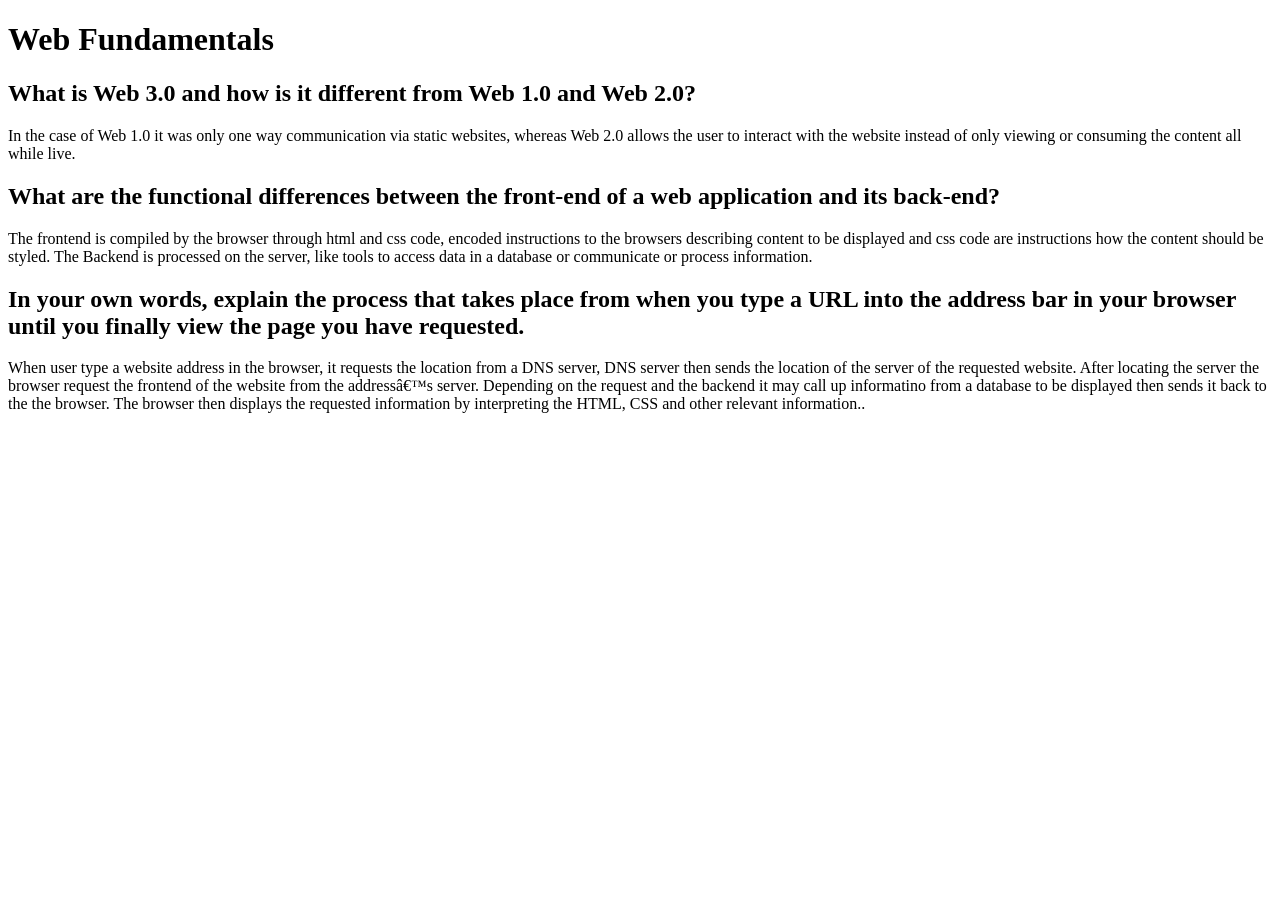
<file: index.html>
<!DOCTYPE html>
<!--[if lt IE 7]>      <html class="no-js lt-ie9 lt-ie8 lt-ie7"> <![endif]-->
<!--[if IE 7]>         <html class="no-js lt-ie9 lt-ie8"> <![endif]-->
<!--[if IE 8]>         <html class="no-js lt-ie9"> <![endif]-->
<!--[if gt IE 8]><!-->
<html lang="en" class="no-js">
<!--<![endif]-->

<head>
    <meta charset="utf-8">
    <meta http-equiv="X-UA-Compatible" content="IE=edge">
    <title>WebFundamentals</title>
    <meta name="description" content="">
    <meta name="viewport" content="width=device-width, initial-scale=1">
    <link rel="stylesheet" href="">
</head>

<body>
    <div>
        <h1>Web Fundamentals</h1>
        <h2>What is Web 3.0 and how is it different from Web 1.0 and Web 2.0?</h2>
        <p>In the case of Web 1.0 it was only one way communication via static websites, whereas Web 2.0 allows the user
            to interact with the website instead of only viewing or consuming the content all while live.
        </p>
        <h2>What are the functional differences between the front-end of a web
            application and its back-end?
        </h2>
        <p>The frontend is compiled by the browser through html and css code, encoded instructions to the browsers
            describing content to be displayed and css code are instructions how the content should be styled. The
            Backend is processed on the server, like tools to access data in a database or communicate or process
            information.</p>
        <h2>In your own words, explain the process that takes place from when you type
            a URL into the address bar in your browser until you finally view the page
            you have requested.</h2>
        <p>When user type a website address in the browser, it requests the location from a DNS server, DNS server then
            sends the location of the server of the requested website. After locating the server the browser request the
            frontend of the website from the addressâ€™s server. Depending on the request and the backend it may call up
            informatino from a database to be displayed then sends it back to the the browser. The browser then displays
            the requested information by interpreting the HTML, CSS and other relevant information..
        </p>
    </div>
    <!--[if lt IE 7]>
            <p class="browsehappy">You are using an <strong>outdated</strong> browser. Please <a href="#">upgrade your browser</a> to improve your experience.</p>
        <![endif]-->

   
</body>

</html>
</file>
